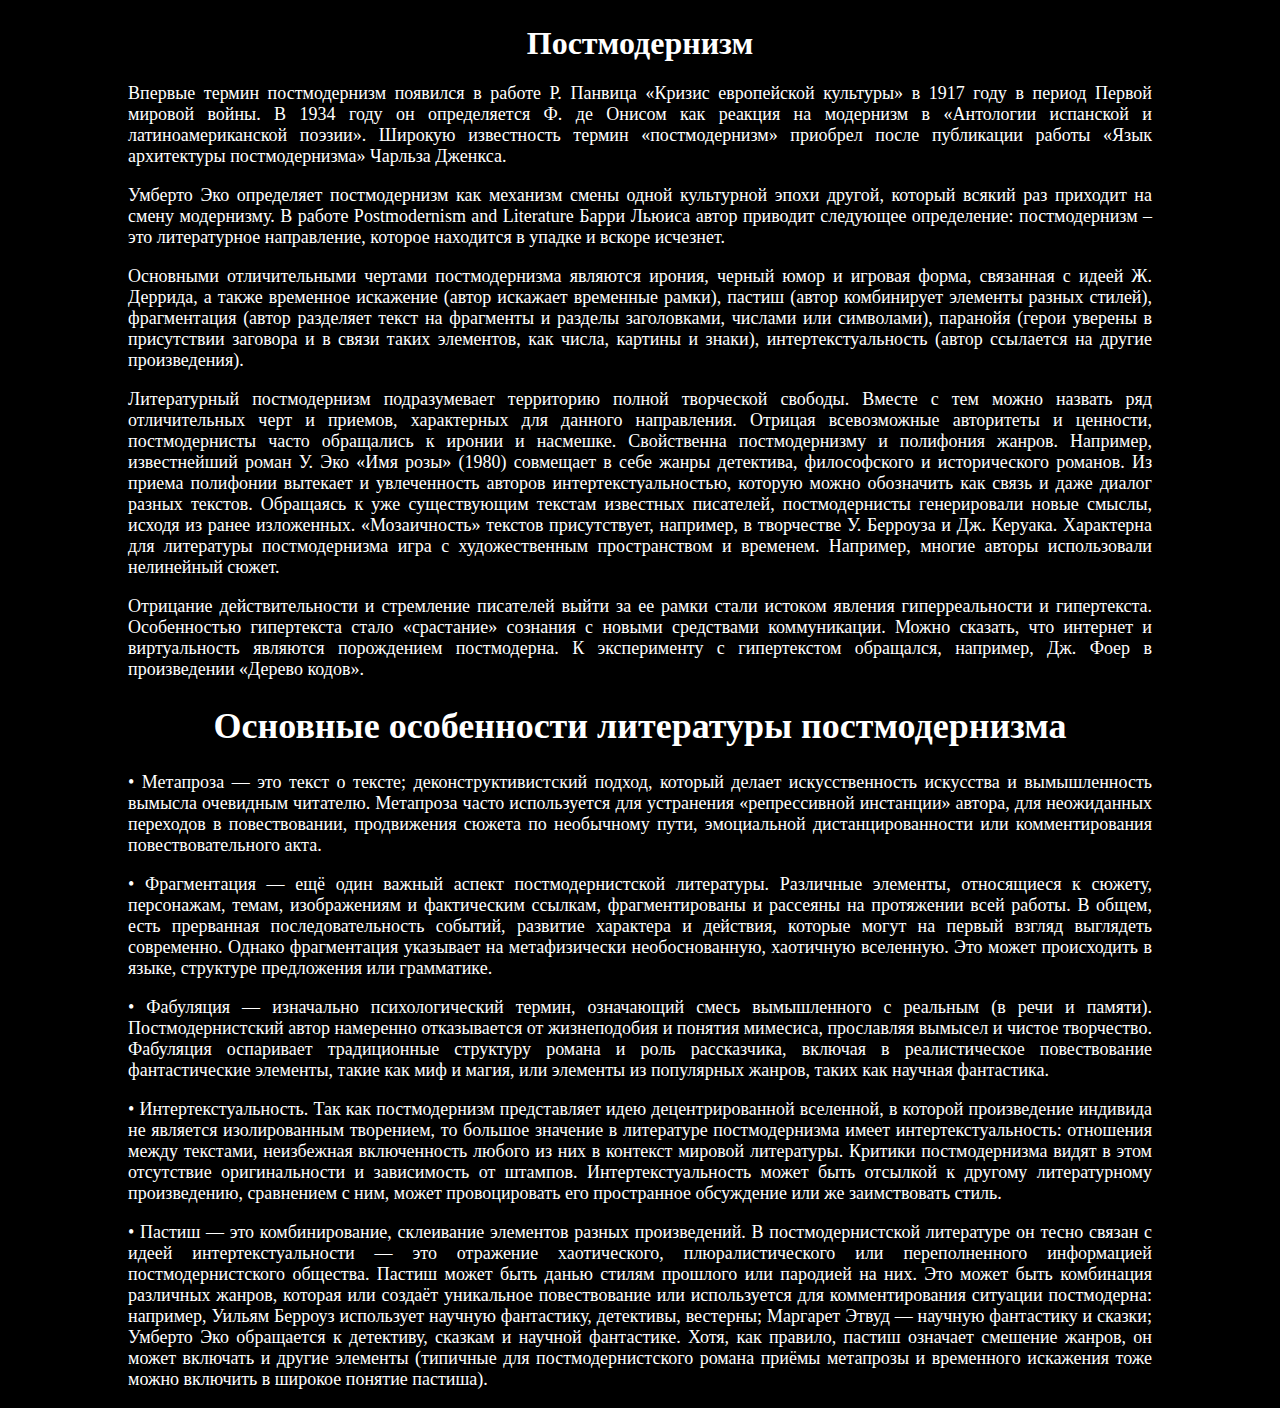
<file: postmodernism.html>
<!DOCTYPE html>
<html lang="en">
<head>
    <meta charset="UTF-8">
    <meta http-equiv="X-UA-Compatible" content="IE=edge">
    <meta name="viewport" content="width=device-width, initial-scale=1.0">
    <title>Постмодернизм</title>
    <link rel="stylesheet" href="css/my_style.css">
</head>
<body>
    <div class="headline">
        <h1>Постмодернизм</h1>
    </div>
    <div class="main">
        <p>
            Впервые термин постмодернизм появился в работе Р. Панвица «Кризис европейской культуры» в 1917 году в период Первой мировой войны. В 1934 году он определяется Ф. де Онисом как реакция на модернизм в «Антологии испанской и латиноамериканской поэзии». Широкую известность термин «постмодернизм» приобрел после публикации работы «Язык архитектуры постмодернизма» Чарльза Дженкса.
        </p>
        <p>
            Умберто Эко определяет постмодернизм как механизм смены одной культурной эпохи другой, который всякий раз приходит на смену модернизму. В работе Postmodernism and Literature Барри Льюиса автор приводит следующее определение: постмодернизм – это литературное направление, которое находится в упадке и вскоре исчезнет.
        </p>
        <p>
            Основными отличительными чертами постмодернизма являются ирония, черный юмор и игровая форма, связанная с идеей Ж. Деррида, а также временное искажение (автор искажает временные рамки), пастиш (автор комбинирует элементы разных стилей), фрагментация (автор разделяет текст на фрагменты и разделы заголовками, числами или символами), паранойя (герои уверены в присутствии заговора и в связи таких элементов, как числа, картины и знаки), интертекстуальность (автор ссылается на другие произведения).
        </p>
        <p>
            Литературный постмодернизм подразумевает территорию полной творческой свободы. Вместе с тем можно назвать ряд отличительных черт и приемов, характерных для данного направления. Отрицая всевозможные авторитеты и ценности, постмодернисты часто обращались к иронии и насмешке. Свойственна постмодернизму и полифония жанров. Например, известнейший роман У. Эко «Имя розы» (1980) совмещает в себе жанры детектива, философского и исторического романов. Из приема полифонии вытекает и увлеченность авторов интертекстуальностью, которую можно обозначить как связь и даже диалог разных текстов. Обращаясь к уже существующим текстам известных писателей, постмодернисты генерировали новые смыслы, исходя из ранее изложенных. «Мозаичность» текстов присутствует, например, в творчестве У. Берроуза и Дж. Керуака. Характерна для литературы постмодернизма игра с художественным пространством и временем. Например, многие авторы использовали нелинейный сюжет.
        </p>
        <p>
            Отрицание действительности и стремление писателей выйти за ее рамки стали истоком явления гиперреальности и гипертекста. Особенностью гипертекста стало «срастание» сознания с новыми средствами коммуникации. Можно сказать, что интернет и виртуальность являются порождением постмодерна. К эксперименту с гипертекстом обращался, например, Дж. Фоер в произведении «Дерево кодов». 
        </p>
        <div class="headline">
            <h1>Основные особенности литературы постмодернизма</h1>
        </div>
<p>
    •	Метапроза — это текст о тексте; деконструктивистский подход, который делает искусственность искусства и вымышленность вымысла очевидным читателю. Метапроза часто используется для устранения «репрессивной инстанции» автора, для неожиданных переходов в повествовании, продвижения сюжета по необычному пути, эмоциальной дистанцированности или комментирования повествовательного акта.
</p>
<p>
    •	Фрагментация — ещё один важный аспект постмодернистской литературы. Различные элементы, относящиеся к сюжету, персонажам, темам, изображениям и фактическим ссылкам, фрагментированы и рассеяны на протяжении всей работы. В общем, есть прерванная последовательность событий, развитие характера и действия, которые могут на первый взгляд выглядеть современно. Однако фрагментация указывает на метафизически необоснованную, хаотичную вселенную. Это может происходить в языке, структуре предложения или грамматике.
</p>
<p>
    •	Фабуляция — изначально психологический термин, означающий смесь вымышленного с реальным (в речи и памяти). Постмодернистский автор намеренно отказывается от жизнеподобия и понятия мимесиса, прославляя вымысел и чистое творчество. Фабуляция оспаривает традиционные структуру романа и роль рассказчика, включая в реалистическое повествование фантастические элементы, такие как миф и магия, или элементы из популярных жанров, таких как научная фантастика.
</p>
<p>
    •	Интертекстуальность. Так как постмодернизм представляет идею децентрированной вселенной, в которой произведение индивида не является изолированным творением, то большое значение в литературе постмодернизма имеет интертекстуальность: отношения между текстами, неизбежная включенность любого из них в контекст мировой литературы. Критики постмодернизма видят в этом отсутствие оригинальности и зависимость от штампов. Интертекстуальность может быть отсылкой к другому литературному произведению, сравнением с ним, может провоцировать его пространное обсуждение или же заимствовать стиль.
</p>
<p>
    •	Пастиш — это комбинирование, склеивание элементов разных произведений. В постмодернистской литературе он тесно связан с идеей интертекстуальности — это отражение хаотического, плюралистического или переполненного информацией постмодернистского общества. Пастиш может быть данью стилям прошлого или пародией на них. Это может быть комбинация различных жанров, которая или создаёт уникальное повествование или используется для комментирования ситуации постмодерна: например, Уильям Берроуз использует научную фантастику, детективы, вестерны; Маргарет Этвуд — научную фантастику и сказки; Умберто Эко обращается к детективу, сказкам и научной фантастике. Хотя, как правило, пастиш означает смешение жанров, он может включать и другие элементы (типичные для постмодернистского романа приёмы метапрозы и временного искажения тоже можно включить в широкое понятие пастиша).
</p>
    </div>
</body>
</html>
</file>
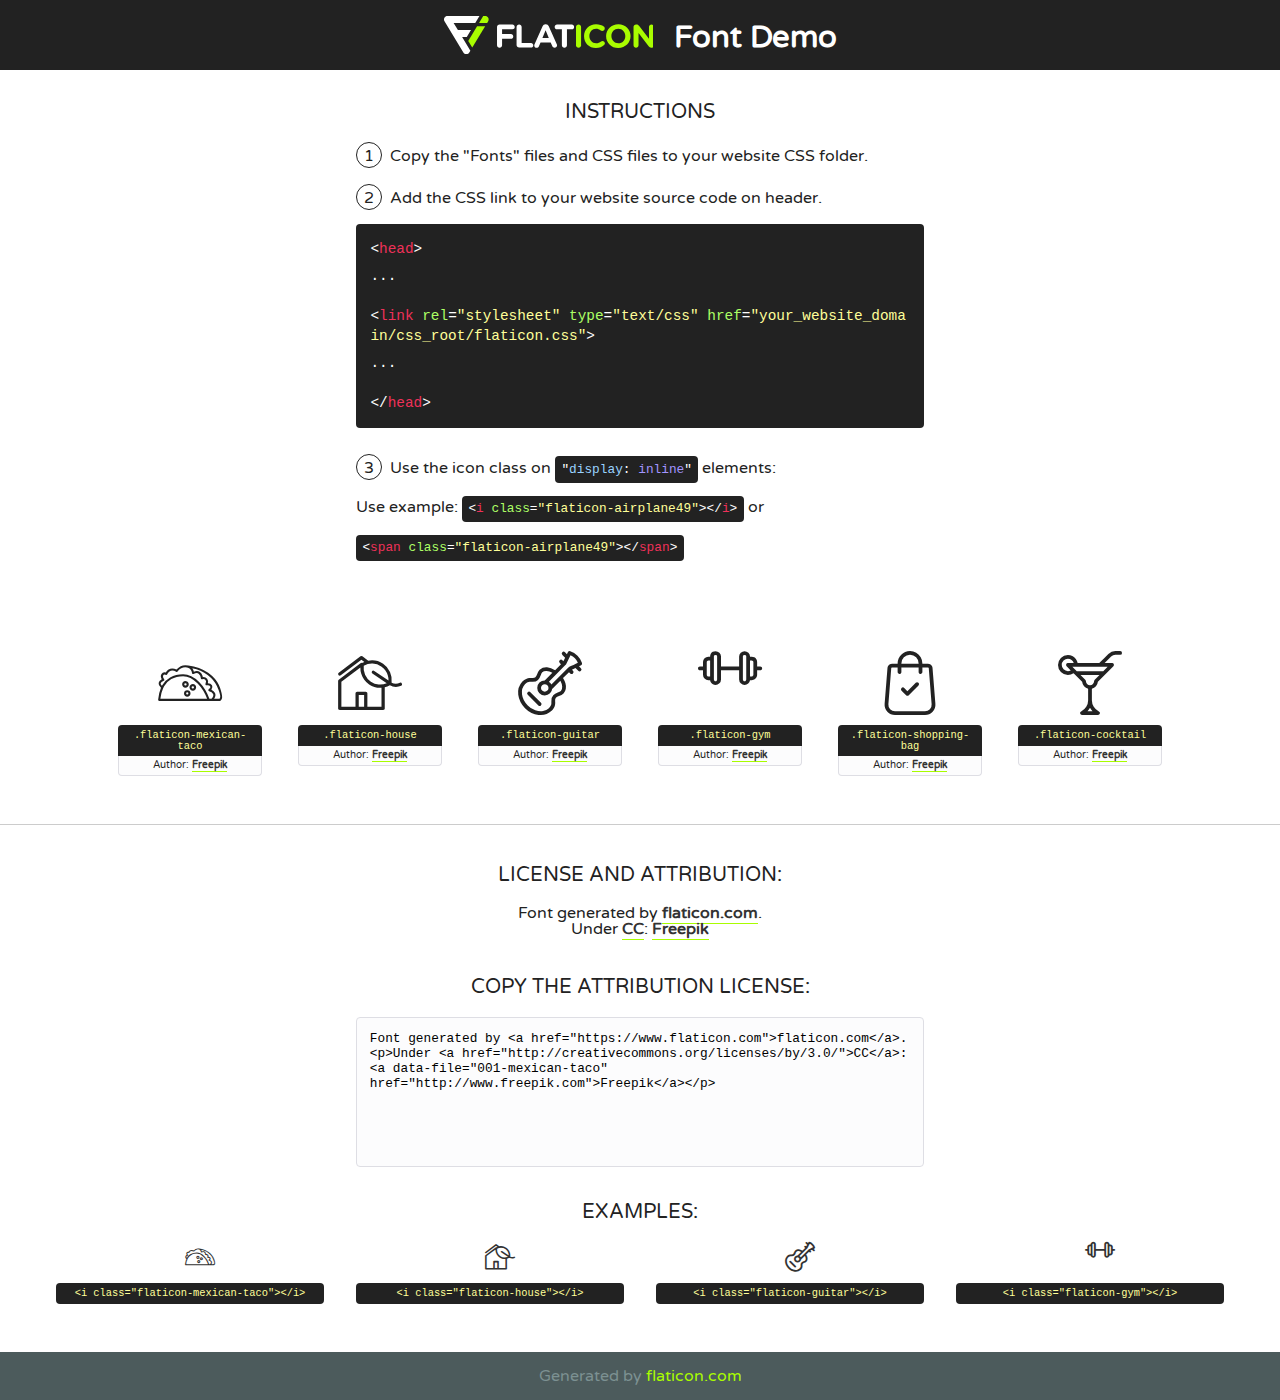
<file: fonts/flaticon/font/flaticon.html>
<!DOCTYPE html>
<!--
  Flaticon icon font: Flaticon
  Creation date: 11/02/2019 11:47
-->
<html>
<!DOCTYPE html>
<html>

<head>
    <title>Flaticon WebFont</title>
    <link href="http://fonts.googleapis.com/css?family=Varela+Round" rel="stylesheet" type="text/css" />
    <link rel="stylesheet" type="text/css" href="flaticon.css">
    <meta charset="UTF-8">
    <style>
    html, body, div, span, applet, object, iframe,
    h1, h2, h3, h4, h5, h6, p, blockquote, pre,
    a, abbr, acronym, address, big, cite, code,
    del, dfn, em, img, ins, kbd, q, s, samp,
    small, strike, strong, sub, sup, tt, var,
    b, u, i, center,
    dl, dt, dd, ol, ul, li,
    fieldset, form, label, legend,
    table, caption, tbody, tfoot, thead, tr, th, td,
    article, aside, canvas, details, embed, 
    figure, figcaption, footer, header, hgroup, 
    menu, nav, output, ruby, section, summary,
    time, mark, audio, video {
        margin: 0;
        padding: 0;
        border: 0;
        font-size: 100%;
        font: inherit;
        vertical-align: baseline;
    }
    /* HTML5 display-role reset for older browsers */
    article, aside, details, figcaption, figure, 
    footer, header, hgroup, menu, nav, section {
        display: block;
    }
    body {
        line-height: 1;
    }
    ol, ul {
        list-style: none;
    }
    blockquote, q {
        quotes: none;
    }
    blockquote:before, blockquote:after,
    q:before, q:after {
        content: '';
        content: none;
    }
    table {
        border-collapse: collapse;
        border-spacing: 0;
    }
    body {
        font-family: 'Varela Round', Helvetica, Arial, sans-serif;
        font-size: 16px;
        color: #222;
    }
    a {
        color: #333;
        border-bottom: 1px solid #a9fd00;
        font-weight: bold;
        text-decoration: none;
    }
    * {
        -moz-box-sizing: border-box;
        -webkit-box-sizing: border-box;
        box-sizing: border-box;
        margin: 0;
        padding: 0;
    }
    [class^="flaticon-"]:before, [class*=" flaticon-"]:before, [class^="flaticon-"]:after, [class*=" flaticon-"]:after {
        font-family: Flaticon;
        font-size: 30px;
        font-style: normal;
        margin-left: 20px;
        color: #333;
    }
    .wrapper {
        max-width: 600px;
        margin: auto;
        padding: 0 1em;
    }
    .title {
        font-size: 1.25em;
        text-align: center;
        margin-bottom: 1em;
        text-transform: uppercase;
    }
    header {
        text-align: center;
        background-color: #222;
        color: #fff;
        padding: 1em;
    }
    header .logo {
        width: 210px;
        height: 38px;
        display: inline-block;
        vertical-align: middle;
        margin-right: 1em;
        border: none;
    }
    header strong {
        font-size: 1.95em;
        font-weight: bold;
        vertical-align: middle;
        margin-top: 5px;
        display: inline-block;
    }
    .demo {
        margin: 2em auto;
        line-height: 1.25em;
    }
    .demo ul li {
        margin-bottom: 1em;
    }
    .demo ul li .num {
        color: #222;
        border-radius: 20px;
        display: inline-block;
        width: 26px;
        padding: 3px;
        height: 26px;
        text-align: center;
        margin-right: 0.5em;
        border: 1px solid #222;
    }
    .demo ul li code {
        background-color: #222;
        border-radius: 4px;
        padding: 0.25em 0.5em;
        display: inline-block;
        color: #fff;
        font-family: Consolas,Monaco,Lucida Console,Liberation Mono,DejaVu Sans Mono,Bitstream Vera Sans Mono,Courier New, monospace;
        font-weight: lighter;
        margin-top: 1em;
        font-size: 0.8em;
        word-break: break-all;
    }
    .demo ul li code.big {
        padding: 1em;
        font-size: 0.9em;
    }
    .demo ul li code .red {
        color: #EF3159;
    }
    .demo ul li code .green {
        color: #ACFF65;
    }
    .demo ul li code .yellow {
        color: #FFFF99;
    }
    .demo ul li code .blue {
        color: #99D3FF;
    }
    .demo ul li code .purple {
        color: #A295FF;
    }
    .demo ul li code .dots {
        margin-top: 0.5em;
        display: block;
    }
    #glyphs {
        border-bottom: 1px solid #ccc;
        padding: 2em 0;
        text-align: center;
    }
    .glyph {
        display: inline-block;
        width: 9em;
        margin: 1em;
        text-align: center;
        vertical-align: top;
        background: #FFF;
    }
    .glyph .glyph-icon {
        padding: 10px;
        display: block;
        font-family:"Flaticon";
        font-size: 64px;
        line-height: 1;
    }
    .glyph .glyph-icon:before {
        font-size: 64px;
        color: #222;
        margin-left: 0;
    }
    .class-name {
        font-size: 0.65em;
        background-color: #222;
        color: #fff;
        border-radius: 4px 4px 0 0;
        padding: 0.5em;
        color: #FFFF99;
        font-family: Consolas,Monaco,Lucida Console,Liberation Mono,DejaVu Sans Mono,Bitstream Vera Sans Mono,Courier New, monospace;
    }
    .author-name {
        font-size: 0.6em;
        background-color: #fcfcfd;
        border: 1px solid #DEDEE4;
        border-top: 0;
        border-radius: 0 0 4px 4px;
        padding: 0.5em;
    }
    .class-name:last-child {
        font-size: 10px;
        color:#888;
    }
    .class-name:last-child a {
        font-size: 10px;
        color:#555;
    }
    .class-name:last-child a:hover {
        color:#a9fd00;
    }
    .glyph > input {
        display: block;
        width: 100px;
        margin: 5px auto;
        text-align: center;
        font-size: 12px;
        cursor: text;
    }
    .glyph > input.icon-input {
        font-family:"Flaticon";
        font-size: 16px;
        margin-bottom: 10px;
    }
    .attribution .title {
        margin-top: 2em;
    }
    .attribution textarea {
        background-color: #fcfcfd;
        padding: 1em;
        border: none;
        box-shadow: none;
        border: 1px solid #DEDEE4;
        border-radius: 4px;
        resize: none;
        width: 100%;
        height: 150px;
        font-size: 0.8em;
        font-family: Consolas,Monaco,Lucida Console,Liberation Mono,DejaVu Sans Mono,Bitstream Vera Sans Mono,Courier New, monospace;
        -webkit-appearance: none;
    }
    .iconsuse {
        margin: 2em auto;
        text-align: center;
        max-width: 1200px;
    }
    .iconsuse:after {
        content: '';
        display: table;
        clear: both;
    }
    .iconsuse .image {
        float: left;
        width: 25%;
        padding: 0 1em;
    }
    .iconsuse .image p {
        margin-bottom: 1em;
    }
    .iconsuse .image span {
        display: block;
        font-size: 0.65em;
        background-color: #222;
        color: #fff;
        border-radius: 4px;
        padding: 0.5em;
        color: #FFFF99;
        margin-top: 1em;
        font-family: Consolas,Monaco,Lucida Console,Liberation Mono,DejaVu Sans Mono,Bitstream Vera Sans Mono,Courier New, monospace;
    }
    #footer {
        text-align: center;
        background-color: #4C5B5C;
        color: #7c9192;
        padding: 1em;
    }
    #footer a {
        border: none;
        color: #a9fd00;
        font-weight: normal;
    }
    @media (max-width: 960px) {
        .iconsuse .image {
            width: 50%;
        }
    }
    @media (max-width: 560px) {
        .iconsuse .image {
            width: 100%;
        }
    }
    </style>
</head>

<body class="characters-off">

    <header>
        <a href="https://www.flaticon.com" target="_blank" class="logo">
            <svg version="1.1" xmlns="http://www.w3.org/2000/svg" xmlns:xlink="http://www.w3.org/1999/xlink" xmlns:a="http://ns.adobe.com/AdobeSVGViewerExtensions/3.0/" viewBox="0 0 560.875 102.036" enable-background="new 0 0 560.875 102.036" xml:space="preserve">
                <defs>
                </defs>
                <g>
                    <g class="letters">
                        <path fill="#ffffff" d="M141.596,29.675c0-3.777,2.985-6.767,6.764-6.767h34.438c3.426,0,6.15,2.728,6.15,6.15
                        c0,3.43-2.724,6.149-6.15,6.149h-27.674v13.091h23.719c3.429,0,6.151,2.724,6.151,6.15c0,3.43-2.723,6.149-6.151,6.149h-23.719
                        v17.574c0,3.773-2.986,6.761-6.764,6.761c-3.779,0-6.764-2.989-6.764-6.761V29.675z"></path>
                        <path fill="#ffffff" d="M193.844,29.149c0-3.781,2.985-6.767,6.764-6.767c3.776,0,6.763,2.985,6.763,6.767v42.957h25.039
                        c3.426,0,6.149,2.726,6.149,6.153c0,3.425-2.723,6.15-6.149,6.15h-31.802c-3.779,0-6.764-2.986-6.764-6.768V29.149z"></path>
                        <path fill="#ffffff" d="M241.891,75.71l21.438-48.407c1.492-3.341,4.215-5.357,7.906-5.357h0.792
                        c3.686,0,6.323,2.017,7.815,5.357l21.439,48.407c0.436,0.967,0.701,1.845,0.701,2.723c0,3.602-2.809,6.501-6.414,6.501
                        c-3.161,0-5.269-1.845-6.499-4.655l-4.132-9.661h-27.059l-4.301,10.102c-1.144,2.631-3.426,4.214-6.237,4.214
                        c-3.517,0-6.24-2.81-6.24-6.325C241.1,77.64,241.451,76.677,241.891,75.71z M279.932,58.666l-8.521-20.297l-8.526,20.297H279.932
                        z"></path>
                        <path fill="#ffffff" d="M314.864,35.387H301.86c-3.429,0-6.239-2.813-6.239-6.238c0-3.429,2.811-6.24,6.239-6.24h39.533
                        c3.426,0,6.237,2.811,6.237,6.24c0,3.425-2.811,6.238-6.237,6.238h-13.001v42.785c0,3.773-2.99,6.761-6.764,6.761
                        c-3.779,0-6.764-2.989-6.764-6.761V35.387z"></path>
                        <path fill="#A9FD00" d="M352.615,29.149c0-3.781,2.985-6.767,6.767-6.767c3.774,0,6.761,2.985,6.761,6.767v49.024
                        c0,3.773-2.987,6.761-6.761,6.761c-3.781,0-6.767-2.989-6.767-6.761V29.149z"></path>
                        <path fill="#A9FD00" d="M374.132,53.836v-0.179c0-17.481,13.178-31.801,32.065-31.801c9.22,0,15.459,2.458,20.557,6.238
                        c1.402,1.054,2.637,2.985,2.637,5.357c0,3.692-2.985,6.59-6.681,6.59c-1.845,0-3.071-0.702-4.044-1.319
                        c-3.776-2.813-7.729-4.393-12.562-4.393c-10.364,0-17.831,8.611-17.831,19.154v0.173c0,10.542,7.291,19.329,17.831,19.329
                        c5.715,0,9.492-1.756,13.359-4.834c1.049-0.874,2.458-1.491,4.039-1.491c3.429,0,6.325,2.813,6.325,6.236
                        c0,2.106-1.056,3.78-2.282,4.834c-5.539,4.834-12.036,7.733-21.878,7.733C387.572,85.464,374.132,71.493,374.132,53.836z"></path>
                        <path fill="#A9FD00" d="M433.009,53.836v-0.179c0-17.481,13.79-31.801,32.766-31.801c18.981,0,32.592,14.143,32.592,31.628v0.173
                        c0,17.483-13.785,31.807-32.769,31.807C446.625,85.464,433.009,71.32,433.009,53.836z M484.224,53.836v-0.179
                        c0-10.539-7.725-19.326-18.626-19.326c-10.893,0-18.449,8.611-18.449,19.154v0.173c0,10.542,7.73,19.329,18.626,19.329
                        C476.676,72.986,484.224,64.378,484.224,53.836z"></path>
                        <path fill="#A9FD00" d="M506.233,29.321c0-3.774,2.99-6.763,6.767-6.763h1.401c3.252,0,5.183,1.583,7.029,3.953l26.093,34.265
                        V29.059c0-3.692,2.99-6.677,6.681-6.677c3.683,0,6.671,2.985,6.671,6.677v48.934c0,3.78-2.987,6.765-6.764,6.765h-0.436
                        c-3.257,0-5.188-1.581-7.034-3.953l-27.056-35.492v32.944c0,3.687-2.985,6.676-6.678,6.676c-3.683,0-6.673-2.989-6.673-6.676
                        V29.321z"></path>
                    </g>
                    <g class="insignia">
                        <path fill="#ffffff" d="M48.372,56.137h12.517l11.156-18.537H37.186L25.688,18.539h57.825L94.668,0H9.271
                        C5.925,0,2.842,1.801,1.198,4.716c-1.644,2.907-1.593,6.482,0.134,9.343l50.38,83.501c1.678,2.781,4.689,4.476,7.938,4.476
                        c3.246,0,6.257-1.695,7.935-4.476l2.898-4.804L48.372,56.137z"></path>
                        <g class="i">
                            <path fill="#A9FD00" d="M93.575,18.539h0.031v0.004l21.652,0.004l2.705-4.488c1.727-2.861,1.778-6.436,0.133-9.343
                            C116.454,1.801,113.371,0,110.026,0h-5.294L93.575,18.539z"></path>
                            <polygon fill="#A9FD00" points="88.291,27.356 64.725,66.486 75.519,84.404 109.942,27.356"></polygon>
                        </g>
                    </g>
                </g>
            </svg>
        </a>
        <strong>Font Demo</strong>
    </header>


    <section class="demo wrapper">

        <p class="title">Instructions</p>

        <ul>
            <li>
                <span class="num">1</span>Copy the "Fonts" files and CSS files to your website CSS folder.
            </li>
            <li>
                <span class="num">2</span>Add the CSS link to your website source code on header.
                <code class="big">
                    &lt;<span class="red">head</span>&gt;
                    <br/><span class="dots">...</span>
                    <br/>&lt;<span class="red">link</span> <span class="green">rel</span>=<span class="yellow">"stylesheet"</span> <span class="green">type</span>=<span class="yellow">"text/css"</span> <span class="green">href</span>=<span class="yellow">"your_website_domain/css_root/flaticon.css"</span>&gt;
                    <br/><span class="dots">...</span>
                    <br/>&lt;/<span class="red">head</span>&gt;
                </code>
            </li>

            <li>
                <p>
                    <span class="num">3</span>Use the icon class on <code>"<span class="blue">display</span>:<span class="purple"> inline</span>"</code> elements:
                    <br />
                    Use example: <code>&lt;<span class="red">i</span> <span class="green">class</span>=<span class="yellow">&quot;flaticon-airplane49&quot;</span>&gt;&lt;/<span class="red">i</span>&gt;</code> or <code>&lt;<span class="red">span</span> <span class="green">class</span>=<span class="yellow">&quot;flaticon-airplane49&quot;</span>&gt;&lt;/<span class="red">span</span>&gt;</code>
            </li>
        </ul>

    </section>




   <section id="glyphs">          
    
      
        <div class="glyph"><div class="glyph-icon flaticon-mexican-taco"></div>
            <div class="class-name">.flaticon-mexican-taco</div>
            <div class="author-name">Author: <a data-file="001-mexican-taco" href="http://www.freepik.com">Freepik</a> </div> 
        </div>        
        
        <div class="glyph"><div class="glyph-icon flaticon-house"></div>
            <div class="class-name">.flaticon-house</div>
            <div class="author-name">Author: <a data-file="002-house" href="http://www.freepik.com">Freepik</a> </div> 
        </div>        
        
        <div class="glyph"><div class="glyph-icon flaticon-guitar"></div>
            <div class="class-name">.flaticon-guitar</div>
            <div class="author-name">Author: <a data-file="003-guitar" href="http://www.freepik.com">Freepik</a> </div> 
        </div>        
        
        <div class="glyph"><div class="glyph-icon flaticon-gym"></div>
            <div class="class-name">.flaticon-gym</div>
            <div class="author-name">Author: <a data-file="004-gym" href="http://www.freepik.com">Freepik</a> </div> 
        </div>        
        
        <div class="glyph"><div class="glyph-icon flaticon-shopping-bag"></div>
            <div class="class-name">.flaticon-shopping-bag</div>
            <div class="author-name">Author: <a data-file="005-shopping-bag" href="http://www.freepik.com">Freepik</a> </div> 
        </div>        
        
        <div class="glyph"><div class="glyph-icon flaticon-cocktail"></div>
            <div class="class-name">.flaticon-cocktail</div>
            <div class="author-name">Author: <a data-file="006-cocktail" href="http://www.freepik.com">Freepik</a> </div> 
        </div>        
        

    </section>



    <section class="attribution wrapper"   style="text-align:center;">

      <div class="title">License and attribution:</div><div class="attrDiv">Font generated by <a href="https://www.flaticon.com">flaticon.com</a>. <div><p>Under <a href="http://creativecommons.org/licenses/by/3.0/">CC</a>: <a data-file="001-mexican-taco" href="http://www.freepik.com">Freepik</a></p>  </div>
      </div>
      <div class="title">Copy the Attribution License:</div>

    <textarea onclick="this.focus();this.select();">Font generated by &lt;a href=&quot;https://www.flaticon.com&quot;&gt;flaticon.com&lt;/a&gt;. <p>Under <a href="http://creativecommons.org/licenses/by/3.0/">CC</a>: <a data-file="001-mexican-taco" href="http://www.freepik.com">Freepik</a></p>  
     </textarea>

    </section>

    <section class="iconsuse">

          <div class="title">Examples:</div>            
             
            <div class="image">
                <p>
                    <i class="glyph-icon flaticon-mexican-taco"></i> 
                    <span>&lt;i class=&quot;flaticon-mexican-taco&quot;&gt;&lt;/i&gt;</span>
                </p>
            </div>
            
            <div class="image">
                <p>
                    <i class="glyph-icon flaticon-house"></i> 
                    <span>&lt;i class=&quot;flaticon-house&quot;&gt;&lt;/i&gt;</span>
                </p>
            </div>
            
            <div class="image">
                <p>
                    <i class="glyph-icon flaticon-guitar"></i> 
                    <span>&lt;i class=&quot;flaticon-guitar&quot;&gt;&lt;/i&gt;</span>
                </p>
            </div>
            
            <div class="image">
                <p>
                    <i class="glyph-icon flaticon-gym"></i> 
                    <span>&lt;i class=&quot;flaticon-gym&quot;&gt;&lt;/i&gt;</span>
                </p>
            </div>
                       
        </div>
                            
    </section>

<div id="footer">
    <div>Generated by <a href="https://www.flaticon.com">flaticon.com</a>
    </div>
</div>



</body>
</html>
</file>
<file: css/my_style.css>
body {
    margin: 0;
    background-color: #000;
}

p, h1 {
    color: white;
}

.headline {
    width: 100%;
    margin-top: 25px;
    text-align: center;
}

.main{
    width: 80%;
    margin: auto;
    font-size: 18px;
    text-align: justify;
}
</file>
<file: fonts/flaticon/font/flaticon.css>
/*
  	Flaticon icon font: Flaticon
  	Creation date: 11/02/2019 11:47
  	*/

@font-face {
  font-family: "Flaticon";
  src: url("./Flaticon.eot");
  src: url("./Flaticon.eot?#iefix") format("embedded-opentype"),
       url("./Flaticon.woff2") format("woff2"),
       url("./Flaticon.woff") format("woff"),
       url("./Flaticon.ttf") format("truetype"),
       url("./Flaticon.svg#Flaticon") format("svg");
  font-weight: normal;
  font-style: normal;
}

@media screen and (-webkit-min-device-pixel-ratio:0) {
  @font-face {
    font-family: "Flaticon";
    src: url("./Flaticon.svg#Flaticon") format("svg");
  }
}

[class^="flaticon-"]:before, [class*=" flaticon-"]:before,
[class^="flaticon-"]:after, [class*=" flaticon-"]:after {   
  font-family: Flaticon;
        font-style: normal;
  font-weight: normal;
  font-variant: normal;
  text-transform: none;
  line-height: 1;

  /* Better Font Rendering =========== */
  -webkit-font-smoothing: antialiased;
  -moz-osx-font-smoothing: grayscale;
}

.flaticon-mexican-taco:before { content: "\f100"; }
.flaticon-house:before { content: "\f101"; }
.flaticon-guitar:before { content: "\f102"; }
.flaticon-gym:before { content: "\f103"; }
.flaticon-shopping-bag:before { content: "\f104"; }
.flaticon-cocktail:before { content: "\f105"; }
</file>
